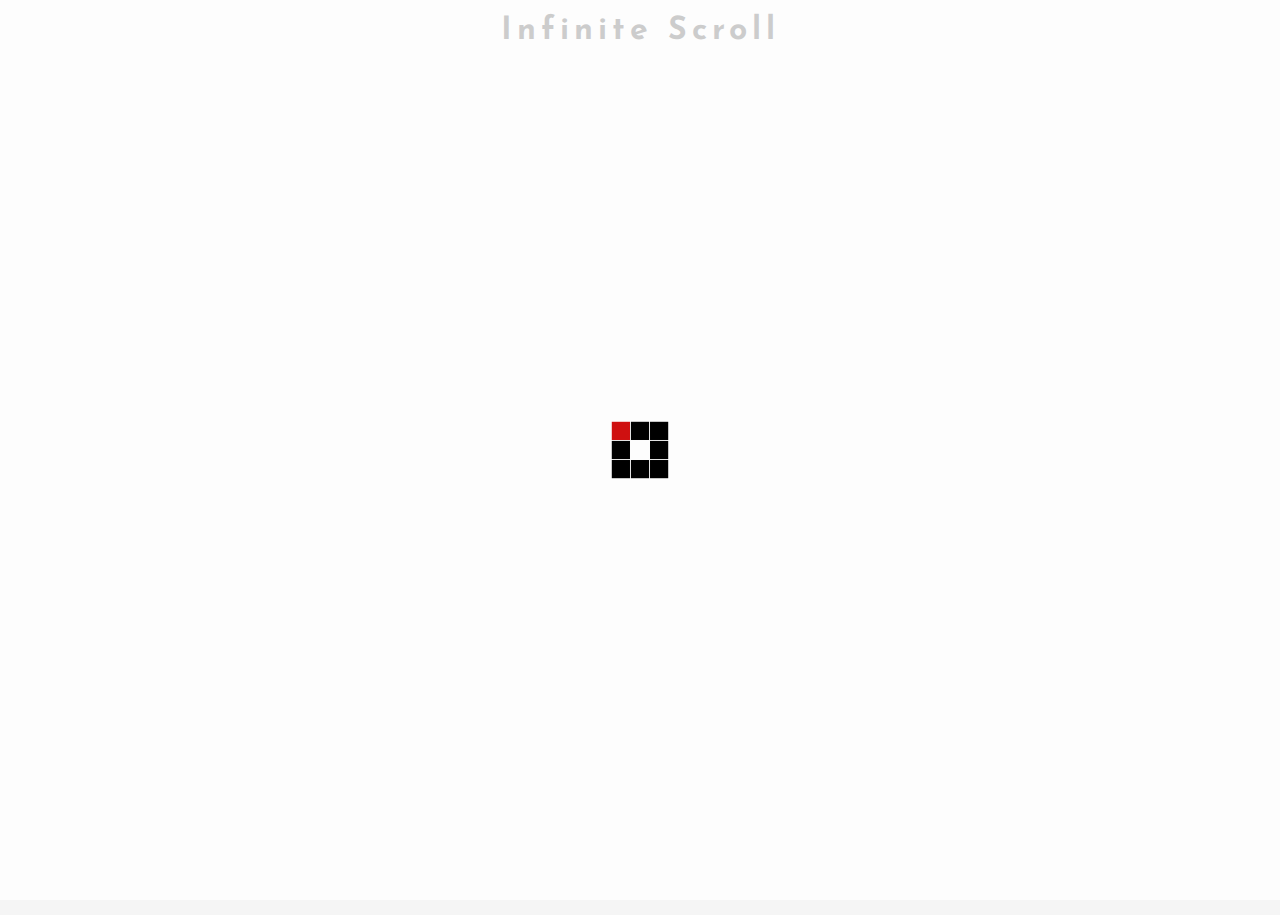
<file: infinity_scroll/index.html>
<!DOCTYPE html>

<html lang="en">
<head>
    <meta charset="UTF-8">
    <meta http-equiv="X-UA-Compatible" content="IE=edge">
    <meta name="viewport" content="width=device-width, initial-scale=1.0">
    <title>Infinite Scroll</title>
    <link rel="stylesheet" href="style.css">
    <link rel="stylesheet" href="https://cdnjs.cloudflare.com/ajax/libs/font-awesome/6.0.0-beta2/css/all.min.css">
</head>
<body>
    <h1>Infinite Scroll</h1>
    <!-- loader -->
    <div class="loader" id="loader" >
        <img src="loader.svg" alt="loading">
    </div>

    <!-- Image container -->
    <div class="image-container" id="image-container"></div>


    <!-- Script -->
<script src="script.js"></script>
</body>

</html>
</file>
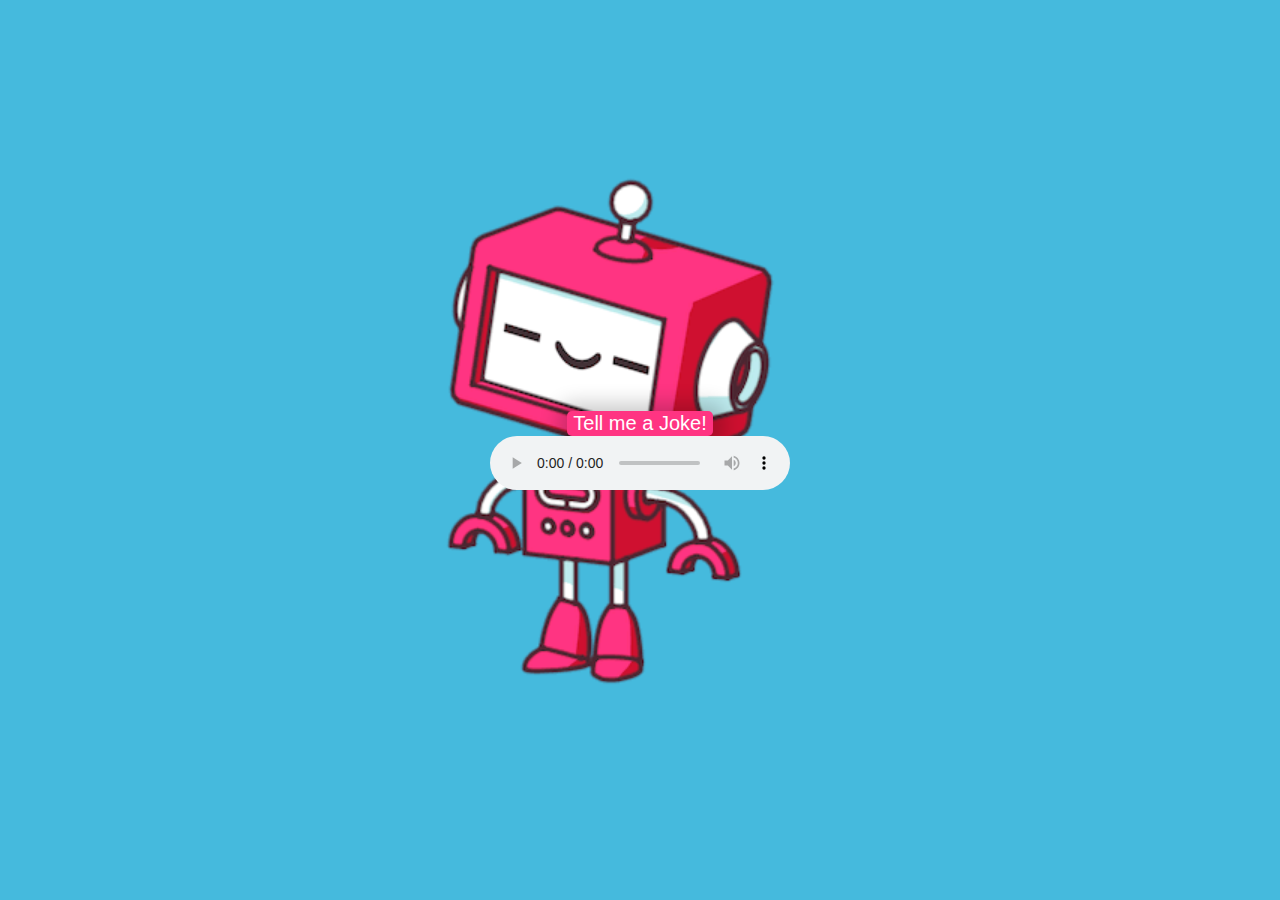
<file: joke-teller/index.html>
<!DOCTYPE html>
<html lang="en">
<head>
    <meta charset="UTF-8">
    <meta name="viewport" content="width=device-width, initial-scale=1.0">
    <title>Joke Teller</title>
    <link rel="icon" type="image/png" href="favicon.png">
    <link rel="stylesheet" href="https://cdnjs.cloudflare.com/ajax/libs/font-awesome/5.10.2/css/all.min.css"/>
    <link rel="stylesheet" href="style.css">
</head>
<body>
    <div class="container">
        <button id="button">
            Tell me a Joke!
        </button>
        <audio id="audio" controls></audio>
    </div>






    <!-- Script -->
    <script src="script.js"></script>
</body>
</html>
</file>
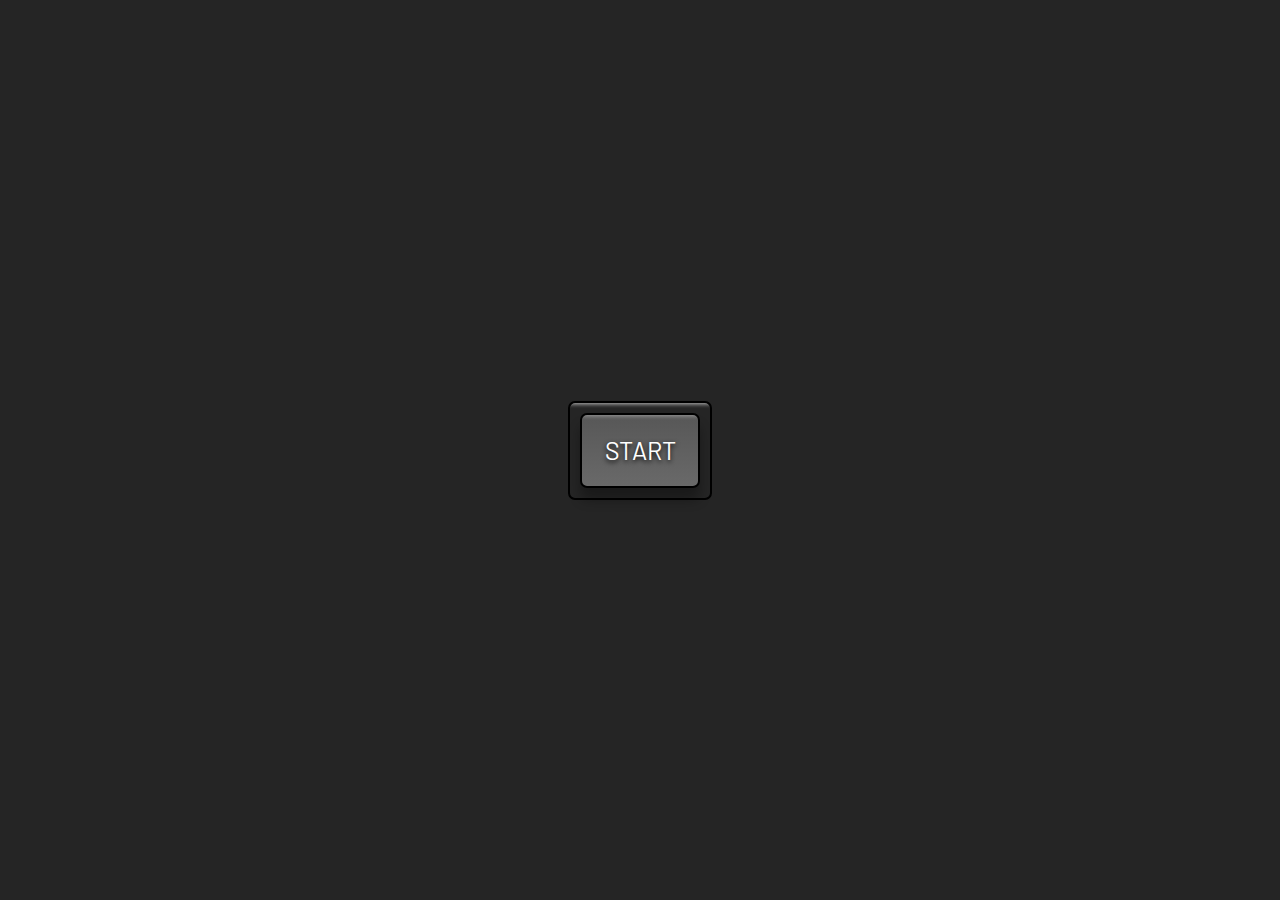
<file: picture-in-picture/index.html>
<!DOCTYPE html>

<html lang="en">
<head>
    <meta charset="UTF-8">
    <meta http-equiv="X-UA-Compatible" content="IE=edge">
    <meta name="viewport" content="width=device-width, initial-scale=1.0">
    <title>Picture in Picture</title>
    <link rel="stylesheet" href="style.css">
    <link rel="stylesheet" href="https://cdnjs.cloudflare.com/ajax/libs/font-awesome/6.0.0-beta2/css/all.min.css">
</head>
<body>
  
    <!-- video -->
    <video id="video" controls height = "360" width="640" hidden></video>

    <!-- Button -->
    <div class="button-container">
        <button id="button">START</button>
    </div>


    <!-- Script -->
<script src="script.js"></script>
</body>
</file>
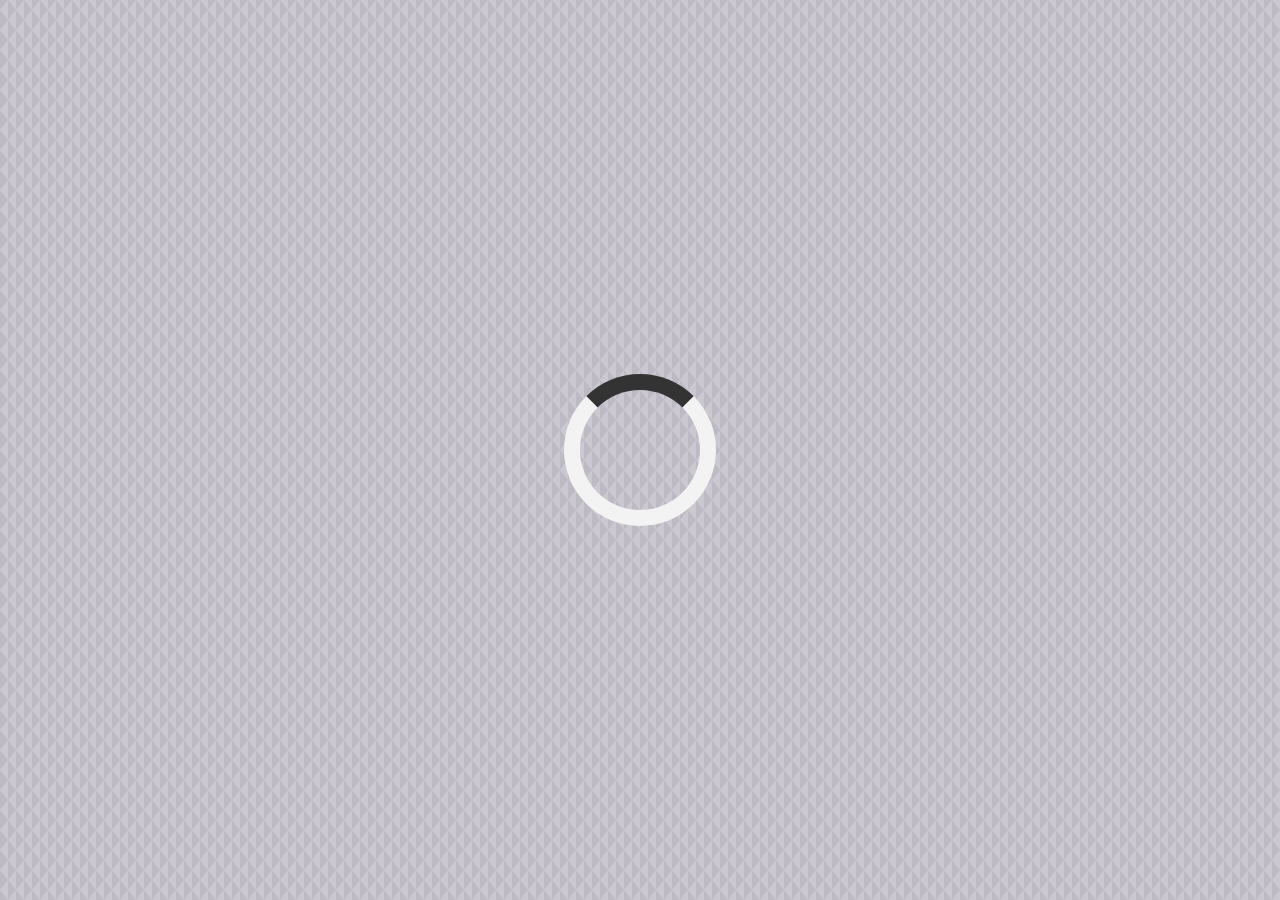
<file: Quote-Generator/index.html>
<!DOCTYPE html>

<html lang="en">
<head>
    <meta charset="UTF-8">
    <meta http-equiv="X-UA-Compatible" content="IE=edge">
    <meta name="viewport" content="width=device-width, initial-scale=1.0">
    <title>Quote Generator</title>
    <link rel="icon" type= "image/png" href="https://www.google.com/s2/u/0/favicons?domain=css-tricks.com                                                                    ">
    <link rel="stylesheet" href="style.css">
    <link rel="stylesheet" href="https://cdnjs.cloudflare.com/ajax/libs/font-awesome/6.0.0-beta2/css/all.min.css">
</head>
<body>
<div class="quote-container" id="quote-container">
    <!-- Quote element -->
    <div class="quote-text">
        <i class="fas fas-qoute-left">
            <span id="quote">
                
            </span>
        </i>
    </div>
    <!-- Author -->
    <div class="quote-author">
        <span id="author"></span>
    </div>

<!-- Buttons -->
<div class="button-container">
    <button class="twitter-button" id="twitter" title="Tweet this!">
        <i class="fab fa-twitter"></i>
    </button>

    <button id="new-quote">New Quote</button>

    </button>
</div>


</div>
<!-- loader -->
<div class="loader" id="loader"></div>


    
    <!-- Script -->
<script src="script.js"></script>
</body>

</html>
</file>
<file: infinity_scroll/style.css>
@import url('https://fonts.googleapis.com/css2?family=Festive&family=Josefin+Sans:ital,wght@1,200&display=swap');

html{
    box-sizing: border-box;
}

body{
    font-family: Josefin Sans, sans-serif;
    background: whitesmoke;
    margin:0;
    min-height: 100vh;
}
h1{
    text-align: center;
    margin-top: 15px;
    margin-bottom: 40px;
    letter-spacing: 5px;
}
/* loader */
.loader{
position: Fixed;
top: 0;
bottom: 0;
left: 0;
right: 0;
background: rgba(255,255,255,0.8);
}

.loader img{
    position: fixed;
    top:50%;
    left: 50%;
    transform: translate(-50%, -50%); /* x and y axis */
}
/* image container */
.image-container{
    margin: 10px 30%;
}

.image-container img{
    width: 100%;
    margin-top: 5px;
}

/* Media Query */
@media screen and (max-width: 600px) {
   h1{ font-size: 20px;}
   .image-container{margin: 10px;}
    
}
</file>
<file: joke-teller/style.css>
/* ROBOT.GIF from Giphy - https://giphy.com/gifs/robot-cinema-4d-eyedesyn-3o7abtn7DuREEpsyWY */

html {
  box-sizing: border-box;
}

body{
  margin: 0;
  background:#45badd ;

}


.container{
  height: 100vh;
  width: 100vw;
  display: flex;
  justify-content: center;
  align-items: center;
  flex-direction: column;
  background: url('./robot.gif');
  background-size: contain;
  background-position: left center;
  background-repeat: no-repeat;
}

button{
cursor: pointer;
outline: none;
font-family: Barlow, sans-serif;
font-size: 20px;
color: white;
background: #ff3482;
border: none;
border-radius: 5px;
box-shadow: 2px 2px 20px 10px rgba(0,0,0,0.2);

}

button:hover{
filter: brightness(95%);

}

button:active{
  transform: scale(0.98);
}

button:disabled{
  cursor: default;
  filter: brightness(30%);
}

/* Media Query */

@media screen and (max-width:1000px) {

  .container{
    background-position: center center;
    background-size: cover;
  }

  button{
    box-shadow: 5px 5px 30px 20px rgba(0,0,0,0.5);
  }
}
</file>
<file: picture-in-picture/style.css>
@import url('https://fonts.googleapis.com/css2?family=Barlow&display=swap');

html{
    box-sizing: border-box;
}

body{
    margin:0;
    min-height: 100vh;
    display:flex;
    justify-content: center;
    align-items: center;
    background-color: rgb(37,37,37);
}

.button-container{
    border: 2px solid black;
    padding: 10px;
    border-radius: 7px;
    box-shadow: inset 0 20px 4px -19px rgba(255,255,255, 0.7);
}

button{
    cursor: pointer;
    outline: none;
    width: 120px;
    height: 75px;
    font-family: Barlow, sans-serif;
    font-size: 25px;
    color:white;
    text-shadow: 0 2px 5px black;
    background: linear-gradient(to top, #696969, #575757 );
    border: 2px solid black;
    border-radius: 7px;
    box-shadow: inset 0 20px 4px -19px rgba(255,255,255, 0.4) , 0 12px 12px 0 rgba(0,0,0, 0.3);
}

/* hover-->sudo class */
button:hover{
    background: linear-gradient(to bottom, #696969, #575757 );
}

button:active{
    transform: translate(3px);
    box-shadow: 0 6px 6px 0 rgba(0, 0,0, 0.3);
}
</file>
<file: Quote-Generator/style.css>
@import url('https://fonts.googleapis.com/css2?family=Montserrat:ital,wght@1,200;1,400&display=swap');
html{
    box-sizing: border-box;
}

body{
    margin:0;
    min-height: 100vh;
    background-color: #bdbac3;
    background-image: url("data:image/svg+xml,%3Csvg width='16' height='20' viewBox='0 0 16 20' xmlns='http://www.w3.org/2000/svg'%3E%3Cg fill='%23e1dce8' fill-opacity='0.4' fill-rule='evenodd'%3E%3Cpath d='M8 0v20L0 10M16 0v10L8 0M16 10v10H8'/%3E%3C/g%3E%3C/svg%3E");
    color: black;
    font-family: Montserrat, sans-serif;
    font-weight: 700;
    text-align: center;
    display: flex;
    align-items: center;
    justify-content: center;
}

.quote-container{
    width: auto;
    max-width: 900px;
    padding: 20px 30px;
    border-radius: 10px;
    background-color: rgba(255,255,255,0.4);
    box-shadow: 0 10px 10px 10px rgba(0,0,0,0.2);

}

.quote-text{
    font-size: 2.75rem;

}

.long-quote{
    font-size: 2rem;
}

.fa-quote-left{
    font-size: 4rem;
}


.quote-author{
    margin-top: 15px;
    font-size: 2rem;
    font-weight: 400;
    font-size: italic;
}


.button-container{
    margin-top: 15px;
    display: flex;
    justify-content: space-between;
}

button{
    cursor: pointer;
    font-size: 1.2rem;
    height: 2.5rem;
    border-radius: 10px;
    color: #fff;
    background: #333;
    outline: none;
    padding: 0.5rem 1.8rem;
    box-shadow: 0 0.3rem rgba(121 ,121 ,121 ,0.65);
}
button:hover{
    filter:brightness(110%);
}

button:active{
    transform: translate(0,0.3rem);
    box-shadow: 0 0.1rem rgba(255,255,255,0.65);
}

.twitter-button:hover{
    color: #38a1f3;
}


.fa-twitter{
    font-size: 1.5rem;
}


/* loader */
.loader {
    border: 16px solid #f3f3f3; /* Light grey */
    border-top: 16px solid #333; /* Blue */
    border-radius: 50%;
    width: 120px;
    height: 120px;
    animation: spin 2s linear infinite;
  }
  
  @keyframes spin {
    0% { transform: rotate(0deg); }
    100% { transform: rotate(360deg); }
  }

/* Media Query: Tablet or smaller */
@media screen and (max-width: 1000px){
    .quote-container{
        margin: auto 10px;
    }

    .quote-text{
        font-size: 2rem;
    }
}
</file>
